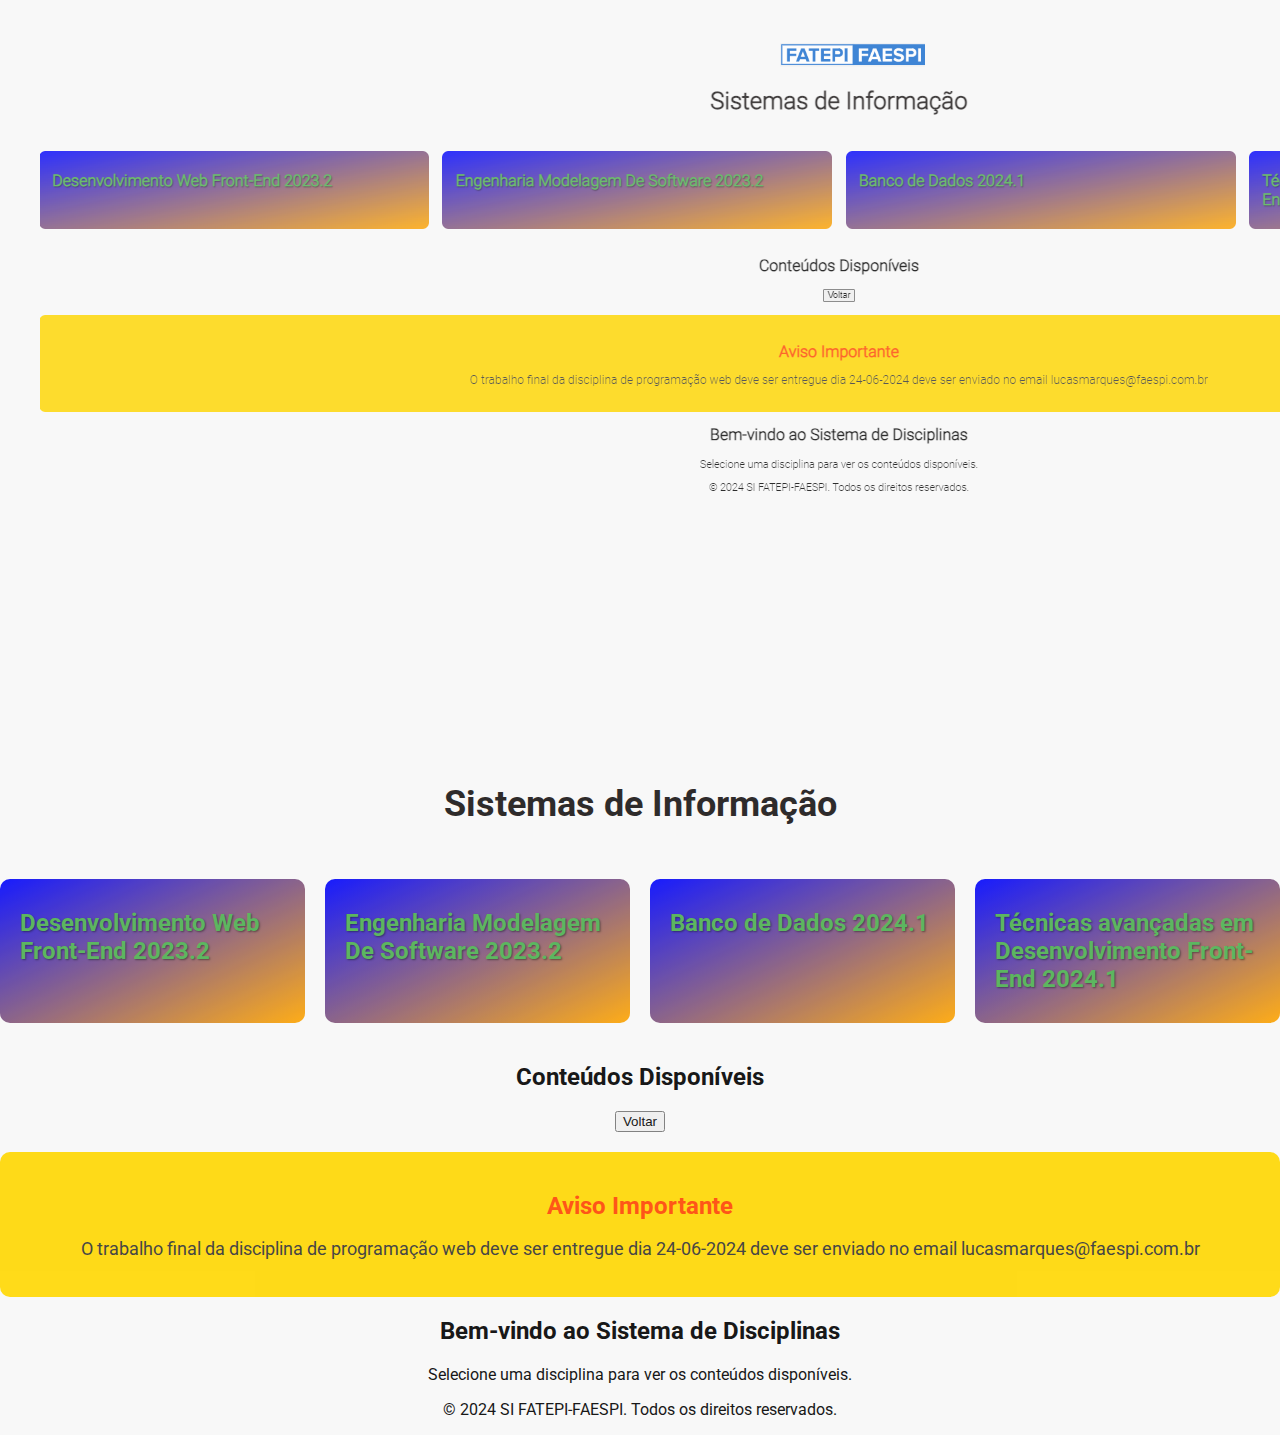
<file: index.html>
<!DOCTYPE html>
<html lang="pt-BR">
<head>
  <meta charset="UTF-8">
  <meta name="viewport" content="width=device-width, initial-scale=1.0">
  <title>SI FATEPI-FAESPI</title>
  <link rel="icon" href="image/favicon.ico" type="image/x-icon">
  <link rel="apple-touch-icon" sizes="180x180" href="/apple-touch-icon.png">
  <link rel="icon" type="image/png" sizes="32x32" href="/favicon-32x32.png">
  <link rel="icon" type="image/png" sizes="16x16" href="/favicon-16x16.png">
  <link rel="manifest" href="/site.webmanifest">
  <link rel="stylesheet" href="styles.css">
  <link href="https://fonts.googleapis.com/css2?family=Roboto:wght@300&display=swap" rel="stylesheet">
  <style>
    body {
      font-family: 'Roboto', sans-serif;
      margin: 0;
      padding: 0;
      background-color: #f8f8f8;
    }
    /* Estilos para o título das disciplinas */
    .disciplina h2 {
      color: #4CAF50;
      font-size: 24px;
    }
    /* Estilos para o botão de seleção da disciplina */
    .disciplina {
      background-color: #3498db;
      color: #fff;
      padding: 10px 20px;
      border: none;
      cursor: pointer;
      transition: background-color 0.3s ease;
    }
    .disciplina:hover {
      background-color: #2980b9;
    }
    /* Estilos para o cabeçalho */
    header {
      color: #191515;
      padding: 10px 0;
      text-align: center;
    }
    header h1 {
      font-size: 36px;
    }
  </style>
</head>
<body>
  <header>
    <nav>
      <ul>
        <a href="https://sistemade-disciplinas.vercel.app/"><img src="image/1.png" alt="Logo da Instituição"></a>
      </ul>
    </nav>
    <h1>Sistemas de Informação</h1>
  </header>

  <main>
    <section class="disciplinas">
      <div class="disciplina" onclick="exibirConteudos('disciplina1')">
        <h2>Desenvolvimento Web Front-End 2023.2</h2>
      </div>
      <div class="disciplina" onclick="exibirConteudos('disciplina2')">
        <h2>Engenharia Modelagem De Software 2023.2</h2>
      </div>
      <div class="disciplina" onclick="exibirConteudos('disciplina3')">
        <h2>Banco de Dados 2024.1</h2>
      </div>
      <div class="disciplina" onclick="exibirConteudos('disciplina4')">
        <h2>Técnicas avançadas em Desenvolvimento Front-End 2024.1</h2>
      </div>

<!--       <div class="disciplina" onclick="exibirConteudos('disciplina1')">
        <h2>Desenvolvimento Web Front-End 2024.1</h2>
      </div>
      <div class="disciplina" onclick="exibirConteudos('disciplina2')">
        <h2>Desenvolvimento Web Front-End (Avançado) 2024.1</h2>
      </div> -->
    </section>


    <section id="conteudos">
      <h2>Conteúdos Disponíveis</h2>
      <ul id="lista-conteudos"></ul>
      <button onclick="voltarParaDisciplinas()">Voltar</button>
    </section>

    <section id="mensagem-aviso">
      <center><h2>Aviso Importante</h2></center>
      <center>  

  <p>O trabalho final da disciplina de programação web deve ser entregue dia 24-06-2024  deve ser enviado no email lucasmarques@faespi.com.br </p>

      </center> 
    </section>  

    <section id="mensagem-inicial">
      <center><h2>Bem-vindo ao Sistema de Disciplinas</h2></center>
      <center><p>Selecione uma disciplina para ver os conteúdos disponíveis.</p></center>
    </section>
  </main>

  <footer>
    <center>  <p>&copy; 2024 SI FATEPI-FAESPI. Todos os direitos reservados.</p></center>
  </footer>

  <script src="script.js"></script>
</body>
</html>
</file>
<file: styles.css>
/* Estilos para o body */
body {
  font-family: Arial, sans-serif;
  margin: 20px;
  background-color: #f8f8f8;
  /* background-image: url("a.png"); */
  background-size: cover;
  background-position: center;
  opacity: 0.9;
}

/* Estilos para o título das disciplinas */
.disciplina h2 {
  color: #4CAF50; /* Cor verde */
}

/* Estilos para a grade de disciplinas */
.disciplinas {
  display: grid; /* Usando grid layout para uma disposição mais flexível */
  grid-template-columns: repeat(auto-fit, minmax(200px, 1fr)); /* Responsividade nas colunas */
  gap: 20px; /* Espaçamento entre as disciplinas */
  margin-top: 20px;
}

/* Estilos para cada disciplina */
.disciplina {
  /* Use duas cores que se misturem bem em um gradiente */
  background-image: linear-gradient(to bottom right, #0004ff, #FFA500);
  /* Para garantir que o texto seja legível, adicione uma sombra escura por trás */
  text-shadow: 1px 1px 2px rgba(0, 0, 0, 0.5);
  /* Adicione uma borda colorida */
  border: 2px solid #FF8C00; /* Cor laranja */
  /* Remova a sombra no hover para destacar o gradiente */
  box-shadow: none;
  padding: 20px;
  border-radius: 10px;
  cursor: pointer;
  transition: transform 0.3s ease-in-out, box-shadow 0.3s ease-in-out; /* Adicionando transformação suave */
}

/* Efeito de escala e sombra no hover */
.disciplina:hover {
  transform: scale(1.03);
  box-shadow: 0px 4px 10px rgba(0, 0, 0, 0.3);
}

/* Estilos para o conteúdo */
#conteudos {
  margin-top: 40px;
  text-align: center;
}

/* Estilos para a lista de conteúdos */
#lista-conteudos {
  list-style-type: none;
  padding: 0;
  margin: 0;
}

/* Estilos para cada item da lista de conteúdos */
#lista-conteudos li {
  margin-bottom: 10px;
  /* Adicionar ícones antes dos itens da lista */
  list-style: none;
  background-image: url('image/favicon.ico');
  background-size: 20px;
  background-repeat: no-repeat;
  background-position: left center;
  padding-left: 30px;
}

/* Estilos para os links */
a {
  color: #FF4500; /* Cor laranja avermelhada */
  text-decoration: none;
  transition: color 0.3s ease-in-out; /* Efeito de transição suave na cor */
}

/* Efeito de animação nos links no hover */
@keyframes blink {
  0%, 100% {
    opacity: 1;
  }
  50% {
    opacity: 0.6;
  }
}

a:hover {
  animation: blink 1s infinite; /* Adiciona a animação ao link no hover */
}
#mensagem-aviso {
  background-color: #FFD700; /* Cor amarela */
  padding: 20px;
  border-radius: 10px;
  margin-top: 20px;
  text-align: center;
}

#mensagem-aviso h2 {
  color: #FF4500; /* Cor laranja avermelhada para o título */
  margin-bottom: 10px;
}

#mensagem-aviso p {
  font-size: 18px;
  color: #333;
}
</file>
